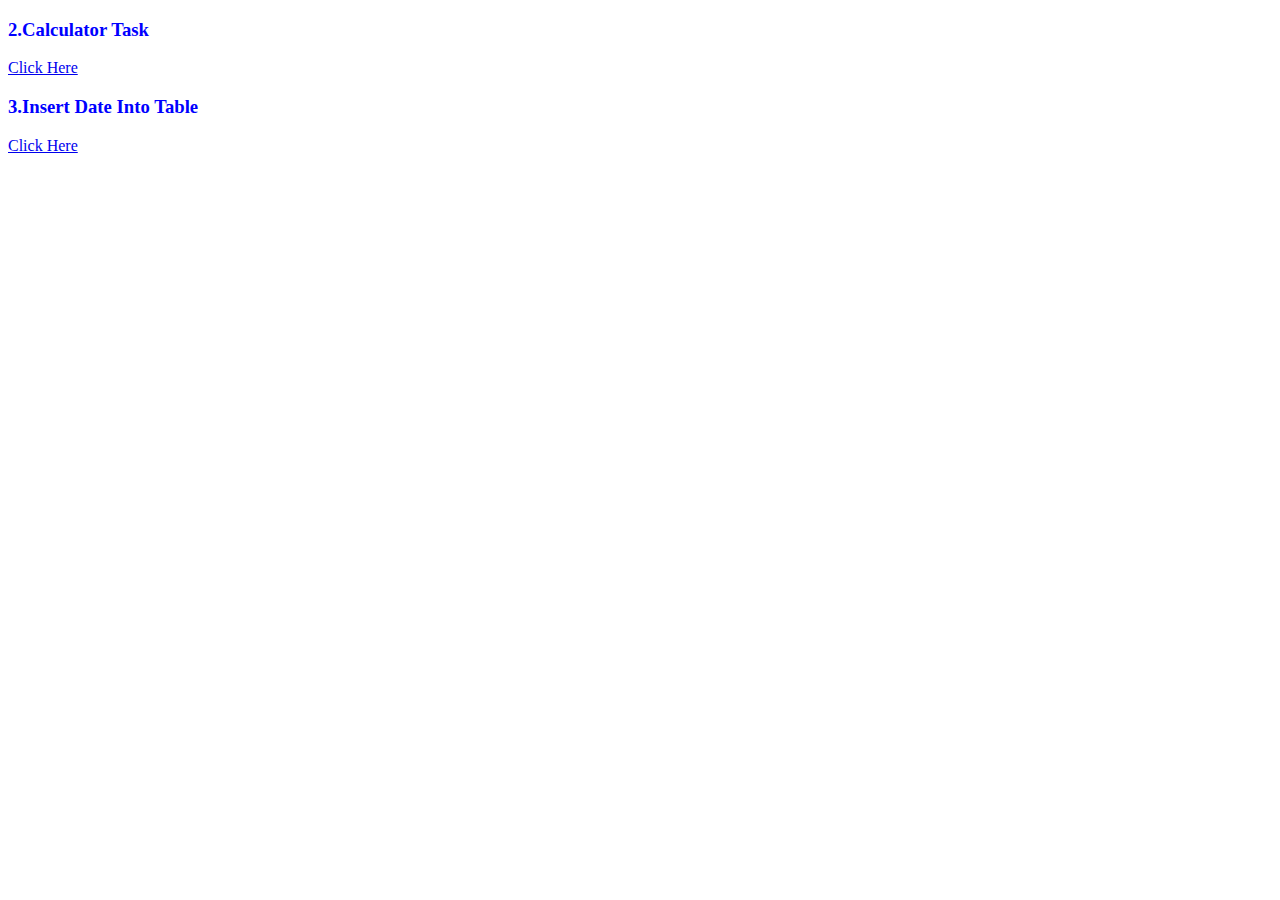
<file: index.html>
<!DOCTYPE html>
<html lang="en">
<head>
    <meta charset="UTF-8">
    <meta http-equiv="X-UA-Compatible" content="IE=edge">
    <meta name="viewport" content="width=device-width, initial-scale=1.0">
    <title>Document</title>
</head>
<body>
    <h3 style="color: blue;">2.Calculator Task</h3>
    <a href="1.html">Click Here</a>
    <h3 style="color: blue;">3.Insert Date Into Table</h3>
    <a href="2.html">Click Here</a>
</body>
</html>
</file>
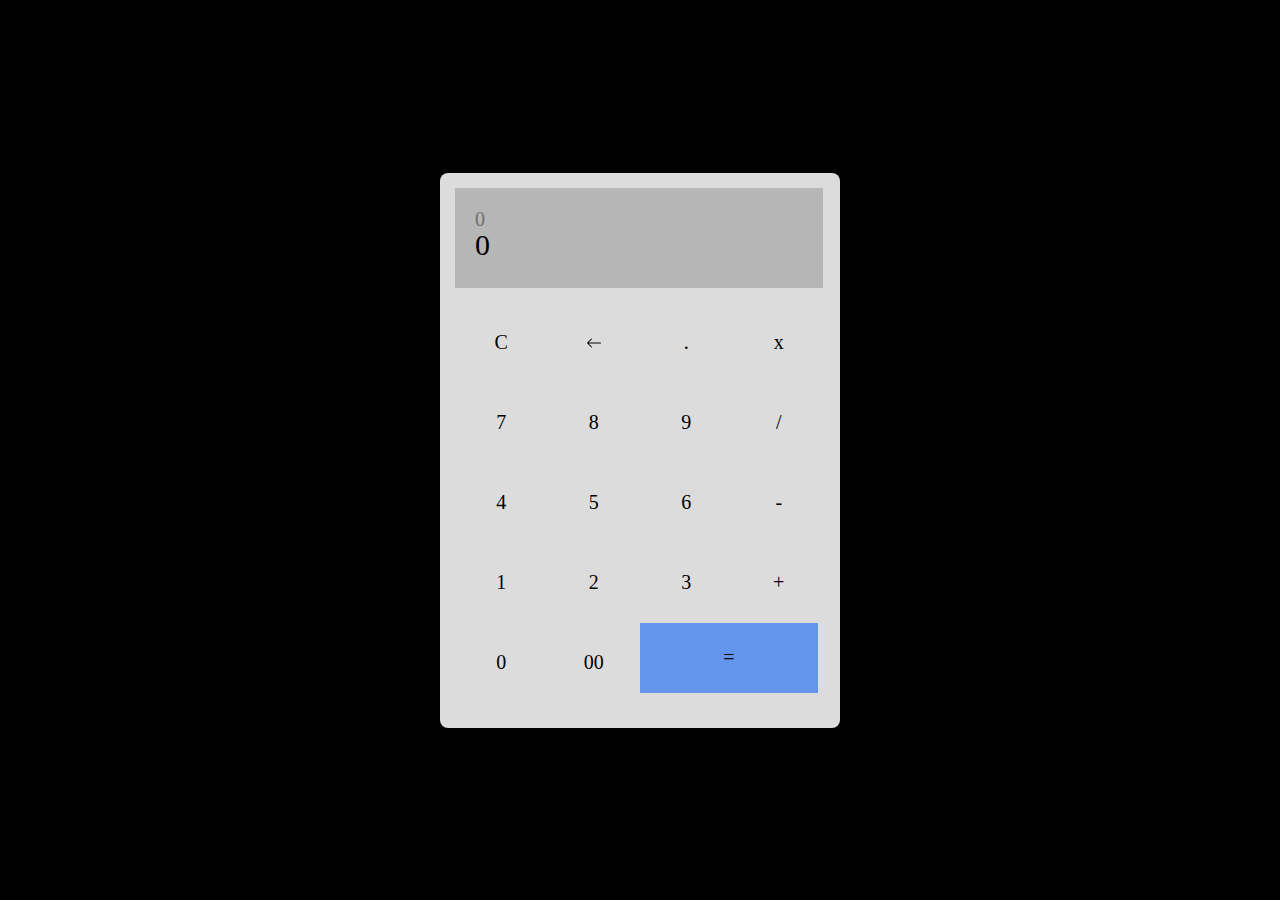
<file: 1.html>
<!DOCTYPE html>
<html lang="en">
<head>
    <meta charset="UTF-8">
    <meta http-equiv="X-UA-Compatible" content="IE=edge">
    <meta name="viewport" content="width=device-width, initial-scale=1.0">
    <title>Document</title>
    <link rel="stylesheet" href="style1.css">
</head>
<body>
    <section>
        <div class="container">
          <div class="calculator">
            <div class="display">
              <div class="display-1">0</div>
              <div class="display-2">0</div>
              <div class="temp-result"></div>
            </div>
            <div class="all_button">
              <div class="button all-clear">C</div>
              <div class="button last-entity-clear"><svg xmlns="http://www.w3.org/2000/svg" width="16" height="16" fill="currentColor" class="bi bi-arrow-left" viewBox="0 0 16 16">
                <path fill-rule="evenodd" d="M15 8a.5.5 0 0 0-.5-.5H2.707l3.147-3.146a.5.5 0 1 0-.708-.708l-4 4a.5.5 0 0 0 0 .708l4 4a.5.5 0 0 0 .708-.708L2.707 8.5H14.5A.5.5 0 0 0 15 8z"/>
              </svg>
              </div>
              <div class="button number dot">.</div>
              <div class="button operation">x</div>
              <div class="button number">7</div>
              <div class="button number">8</div>
              <div class="button number">9</div>
              <div class="button operation">/</div>
              <div class="button number">4</div>
              <div class="button number">5</div>
              <div class="button number">6</div>
              <div class="button operation">-</div>
              <div class="button number">1</div>
              <div class="button number">2</div>
              <div class="button number">3</div>
              <div class="button operation">+</div>
              <div class="button number">0</div>
              <div class="button btn-0 number">00</div>   
              <div class="button equal">=</div>
            </div>
          </div>
        </div>
      </section>
      <script src="script1.js"></script>
</body>
</html>
</file>
<file: style1.css>
* {
    padding: 0;
    margin: 0;
    box-sizing: border-box;
  }
  
  section {
    background-color: black;
    min-height: 100vh;
    width: 100%;
    display: flex;
    align-items: center;
    justify-content: center;
  }
  .container {
    width: 90%;
    max-width: 400px;
    background-color: #DCDCDC;
    border-radius: 8px;
    overflow: hidden;
    margin:20px;
  }
  .display {
    background-color: rgb(182, 182, 182);
    height: 100px;
    width: 92%;
    text-align: left;
    padding: 20px;
    font-size: 30px;
    margin: 15px;
  }
  .display-1 {
    opacity: 0.4;
    font-size: 20px;
    height: 20px;
    overflow: hidden;
  }
  .temp-result {
    position: absolute;
    bottom: 0;
    left: 10;
    font-size: 20px;
    opacity: 0.3;
  }
  .all_button {
    color: black;
    display: grid;
    grid-template: repeat(4, 1fr) / repeat(4, 1fr);
    margin:15px;
  }
  .button {
    border: none;
    display: inline-block;
    height: 80px;
    width: 100%;
    display: flex;
    align-items: center;
    justify-content: center;
    font-size: 20px;
    cursor: pointer;
  }
  .button:hover {
    background-color: rgba(200, 216, 216, 0.842);
  }
  .equal{
    grid-column: 3/5;
    background-color: cornflowerblue;
    margin-right: 10px;
    margin-bottom: 20px;
    width: 96%;
    height: 70px;
  }
  .equal:hover{
    background-color: blue;
  }
</file>
